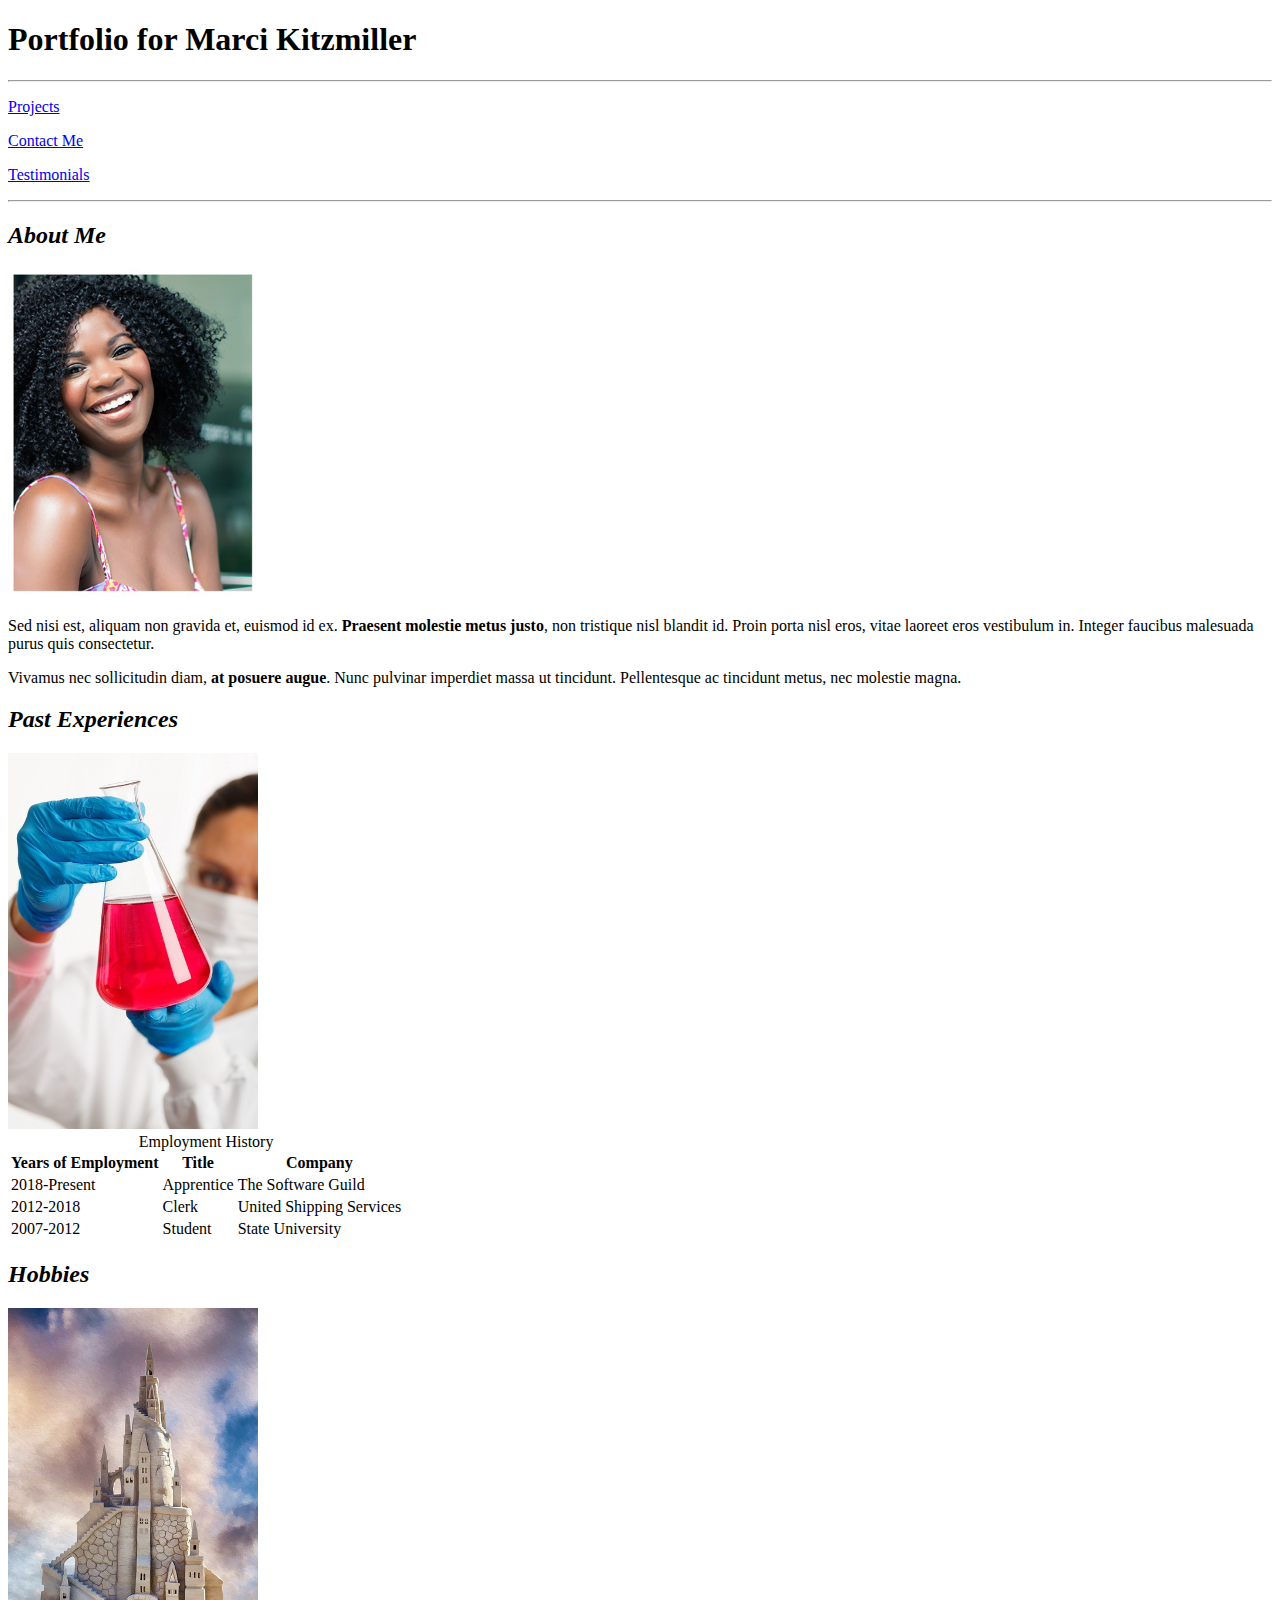
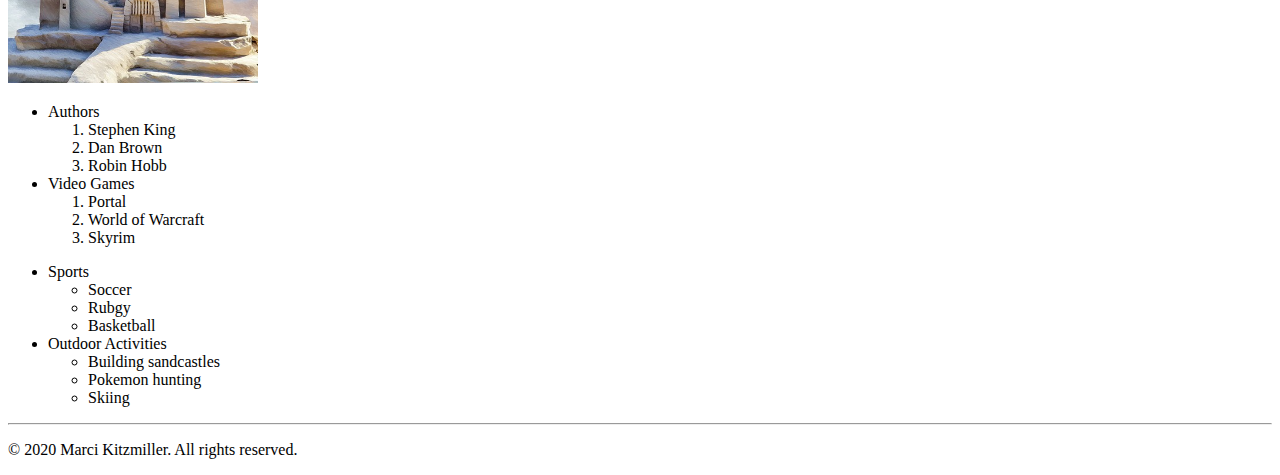
<file: generic-portfolio/index.html>
<!DOCTYPE html>
<!--
Name: Your Name
Date Created: Today's date
Most recent revision:
-->
<html lang="en"> 
    <head> 
        <title>Marci Kitzmiller's Portfolio</title>	
    </head> 
    
    <body>
        <main> <!-- The main element contains all blocks on the page -->
            <header> <!-- The header element contains only the main title at this point. -->
                <h1>Portfolio for Marci Kitzmiller</h1>
            </header>

            <nav> <!-- The nav element will include navigation buttons or links -->
                <hr /> 
                <p><a href="projects.html">Projects</a></p>
                <p><a href="contact.html">Contact Me</a></p>
                <p><a href="testimonials.html">Testimonials</a></p>
                <hr />
            </nav>

            <section> <!-- The section element contains the three chunks we are using to sell ourselves in this page. -->
                <article id="about"> <!-- This is the first chunk inside the section element. -->
                      <h2><em>About Me</em></h2> 
                      <img src="images/marci-kitzmiller-350px.jpg" alt="Portrait of Marci Kitzmiller" width="250" />
                      <p>Sed nisi est, aliquam non gravida et, euismod id ex. <strong>Praesent molestie metus justo</strong>, non tristique nisl blandit id. Proin porta nisl eros, vitae laoreet eros vestibulum in. Integer faucibus malesuada purus quis consectetur.</p> 
                      <p>Vivamus nec sollicitudin diam, <strong>at posuere augue</strong>. Nunc pulvinar imperdiet massa ut tincidunt. Pellentesque ac tincidunt metus, nec molestie magna.</p> 
                </article>

                <article id="experience"> <!-- This is the second chunk inside the section element. -->
                    <h2><em>Past Experiences</em></h2> 
                    <img src="images/experiment-217201_640.jpg" alt="" width="250" />
                    <table> 
                        <caption>Employment History</caption> 
                        <tr> 
                            <th>Years of Employment</th> 
                            <th>Title</th> 
                            <th>Company</th> 
                        </tr> 
                        <tr> 
                            <td>2018-Present</td> 
                            <td>Apprentice</td> 
                            <td>The Software Guild</td> 
                        </tr> 
                        <tr> 
                            <td>2012-2018</td> 
                            <td>Clerk</td> 
                            <td>United Shipping Services</td> 
                        </tr>
                        <tr>
                            <td>2007-2012</td>
                            <td>Student</td>
                            <td>State University</td>
                        </tr>
                    </table>
                </article>

                <article id="hobbies"> <!-- This is the third chunk inside the section element. -->
                    <h2><em>Hobbies</em></h2>
                    <img src="images/sandcastle-766949_640.jpg" alt="" width="250" />
                    <ul>
                        <li>Authors</li>
                        <ol>
                            <li>Stephen King</li>
                            <li>Dan Brown</li>
                            <li>Robin Hobb</li>
                        </ol>
                        <li>Video Games</li>
                        <ol>
                            <li>Portal</li>
                            <li>World of Warcraft</li>
                            <li>Skyrim</li>
                        </ol>
                    </ul>
                    <ul>
                        <li>Sports</li>
                        <ul>
                            <li>Soccer</li>
                            <li>Rubgy</li>
                            <li>Basketball</li>
                        </ul>
                        <li>Outdoor Activities</li>
                        <ul>
                            <li>Building sandcastles</li>
                            <li>Pokemon hunting</li>
                            <li>Skiing</li>
                        </ul>
                    </ul>
                </article>
            </section>

            <footer> <!-- The footer is a block at the bottom of the page. -->
                <hr />
                <p>&copy; 2020 Marci Kitzmiller. All rights reserved.</p>
            </footer>
        </main>
    </body> 
</html>
</file>
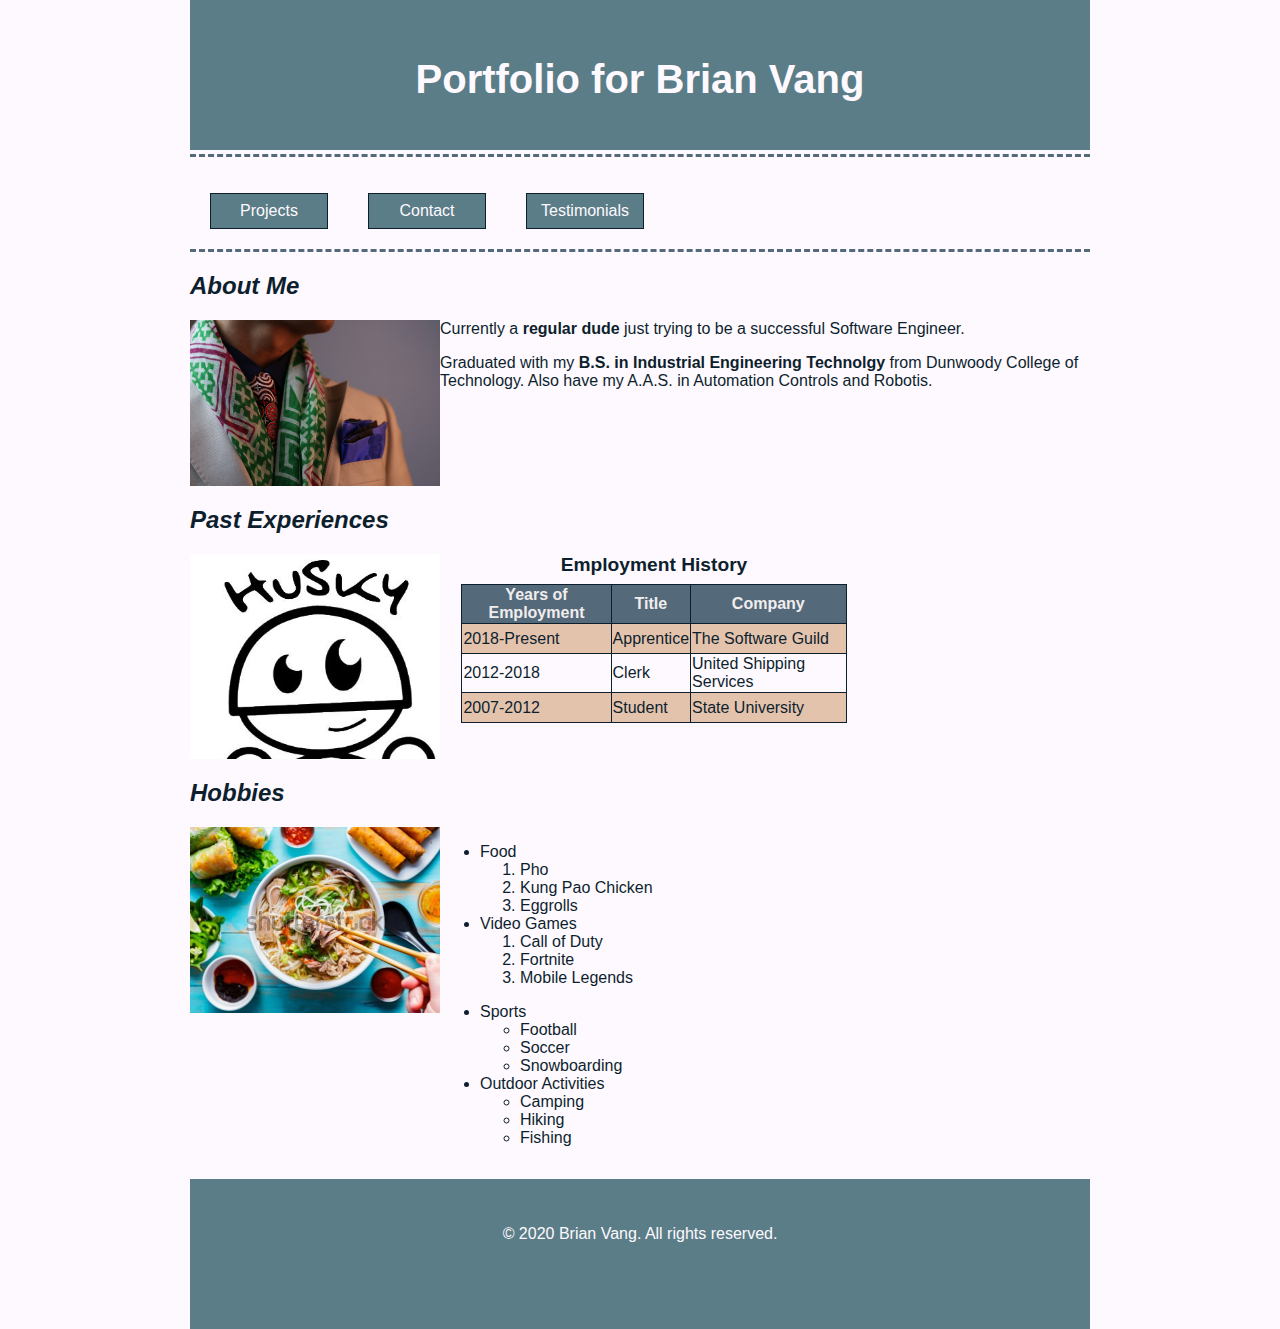
<file: Portfolio/index.html>
<!DOCTYPE html>
<!--
Name: Brian Vang
Date created: 12/20/2019
Most recent revision:
-->
<html lang="en">
<head>
    <title>Brian's Portfolio</title>
    
    <link href="styles/main.css" rel="stylesheet" type="text/css" />
    
    <style>
        caption {
            font-weight: bold;
            font-size: 1.2em;
            margin-bottom: 8px;
        }
        
        table, th, td {
            border: 1px solid #0d1f2d;
            border-collapse: collapse;
            padding: 5p 10px;
        }
        
        table {
            width: 90%;
            margin: auto;
        }
        tr {
            height: 30px;
        }
        
        th {
            background-color: #546a7b;
            color: #f2eded;
        }
        tr:nth-child(odd) {
            background-color: #e4c3ad;
        }
        
    </style>
</head>
    
    <body>
        <main> <!-- The main element contains all blocks on the page -->
        <header> <!-- The header element contains only the main title at this point. -->
            <h1>Portfolio for Brian Vang</h1>
        </header>
        <!--We need to add links to projects.html, contact.html and testimonial.html -->
        
        <nav> <!-- The nav element will include navigation buttons or links -->
            <p><a href="projects.html">Projects</a></p>
            <p><a href="contact.html">Contact</a></p>
            <p><a href="testimonials.html">Testimonials</a></p>
            <div class="clear-float"></div>
        </nav>
        
        <section> <!-- The section element contains the three chunks we are using to sell ourselves in this page. -->
            <article id="about-me"> <!-- This is the first chunk inside the section element. -->
            <h2><em>About Me</em></h2>
                <img src="pictures/hmongtie.jpg" alt="Portrait of Brian Vang" width="250" />
                <p>Currently a <strong>regular dude</strong> just trying to be a successful Software Engineer.</p>
                <p>Graduated with my <strong>B.S. in Industrial Engineering Technolgy</strong> from Dunwoody College of Technology. Also have my A.A.S. in Automation Controls and Robotis.</p>
                <div class="clear-float"></div>
            </article>
        
            <article id="past-experiences"> <!-- This is the second chunk inside the section element. -->
            <h2><em>Past Experiences</em></h2>
                <img src="pictures/Capture.JPG" alt="Hmong Tie" width="250" />
                <div class="right-content">
                <table>
                    <caption>Employment History</caption>
                <thead>
                    <tr>
                        <th>Years of Employment</th>
                        <th>Title</th>
                        <th>Company</th>
                    </tr>
                </thead>
                <tbody>
                    <tr>
                        <td>2018-Present</td>
                        <td>Apprentice</td>
                        <td>The Software Guild</td>
                    </tr>
                    
                    <tr>
                        <td>2012-2018</td>
                        <td>Clerk</td>
                        <td>United Shipping Services</td>
                    </tr>
                    
                    <tr>
                        <td>2007-2012</td>
                        <td>Student</td>
                        <td>State University</td>
                    </tr>
                </tbody>
                </table>
                </div>
                <div class="clear-float"></div>
            </article>
        
            <article id="hobbies"> <!-- This is the third chunk inside the section element. -->
            <h2><em>Hobbies</em></h2>
                <img src="pictures/pho.jpg" alt="Snowboard" width="250" />
                <div class="right-content">
                <ul>
                    <li>Food</li>
                    <ol>
                        <li>Pho</li>
                        <li>Kung Pao Chicken</li>
                        <li>Eggrolls</li>
                    </ol>
                    <li>Video Games</li>
                    <ol>
                        <li>Call of Duty</li>
                        <li>Fortnite</li>
                        <li>Mobile Legends</li>
                    </ol>
                </ul>
                <ul>
                    <li>Sports</li>
                    <ul>
                        <li>Football</li>
                        <li>Soccer</li>
                        <li>Snowboarding</li>
                    </ul>
                    <li>Outdoor Activities</li>
                    <ul>
                        <li>Camping</li>
                        <li>Hiking</li>
                        <li>Fishing</li>
                    </ul>
                </ul>
                </div>
                <div class="clear-float"></div>
            </article>
        </section>
        
        <footer> <!-- The footer is a block at the bottom of the page. -->
            <p>&copy; 2020 Brian Vang. All rights reserved.</p>
        </footer>
        </main>
    </body>
</html>
</file>
<file: Portfolio/styles/main.css>
/*
Creator: Brian Vang
Date created: 12/22/2019
Date last modified:
*/

body {
    background-color: #fef9ff;
    font-family: arial, helvetica, sans-serif;
    color: #0d1f2d;
    max-width: 900px;
    margin: 0 auto;
}

header, footer {
    background-color: #5b7d87;
    color: #fef9ff;
    height: 100px;
    text-align: center;
    padding: 30px 10px 20px 10px;
}

h1 {
    font-size: 2.5em;
}

nav {
    border-top: 3px dashed #546a7b;
    border-bottom: 3px dashed #546a7b;
    margin-top: 4px;
}

/* Form styling */

label, fieldset {
    font-size: 1.1em;
}

input[type=test] {
    border: 2px solid #0d1f2d;
    width: 50%;
    padding: 8px 8px;
    margin: 1px 0;
    box-sizing: border-box;
    font-size: 1.1em;
}

fieldset {
    background-color: #fef9ff;
    width: 100%;
    padding: 12px 20ps;
    margin: 12px 0;
    box-sizing: border-box;
}

select, textarea {
    margin: 12px 0;
    font-size: 1em;
}
input[type=submit] {
    font-size: 1.2em;
    background-color: #546a7b;
    color: #fef9ff;
    padding 4px 8px;
}

input[type=submit]:hover {
    background-color: #f2eded;
    color: #546a7b;
}

textarea {
    width: 100%;
    height: 200px;
    padding: 12px 20px;
    margin: 12px 0;
    box-sizing: border-box;
    border: 2px solid #0d1f2d;
    border-radius: 3px;
    background-color: #fff;
    resize: none;
}

.clear-float {
    clear:both;
}

article img {
    float:left;
}

.right-content {
    float:left;
}

article {
    margin-bottom: 16px;
}

nav a {
    background-color: #5b7d87;
    color: #fef9ff;
    padding: 8px;
    border: thin solid #0d1f2d;
    text-decoration: none;
    text-align: center;
    display: block;
    margin: 20px;
    width: 100px;
    float: left;
}

nav a:hover {
    background-color: #fef9ff;
    color: #5b7d87;
}

nav a:active {
    font-weight: bold;
}

nav a:visited {
    color: #e4c3ad;
}
</file>
